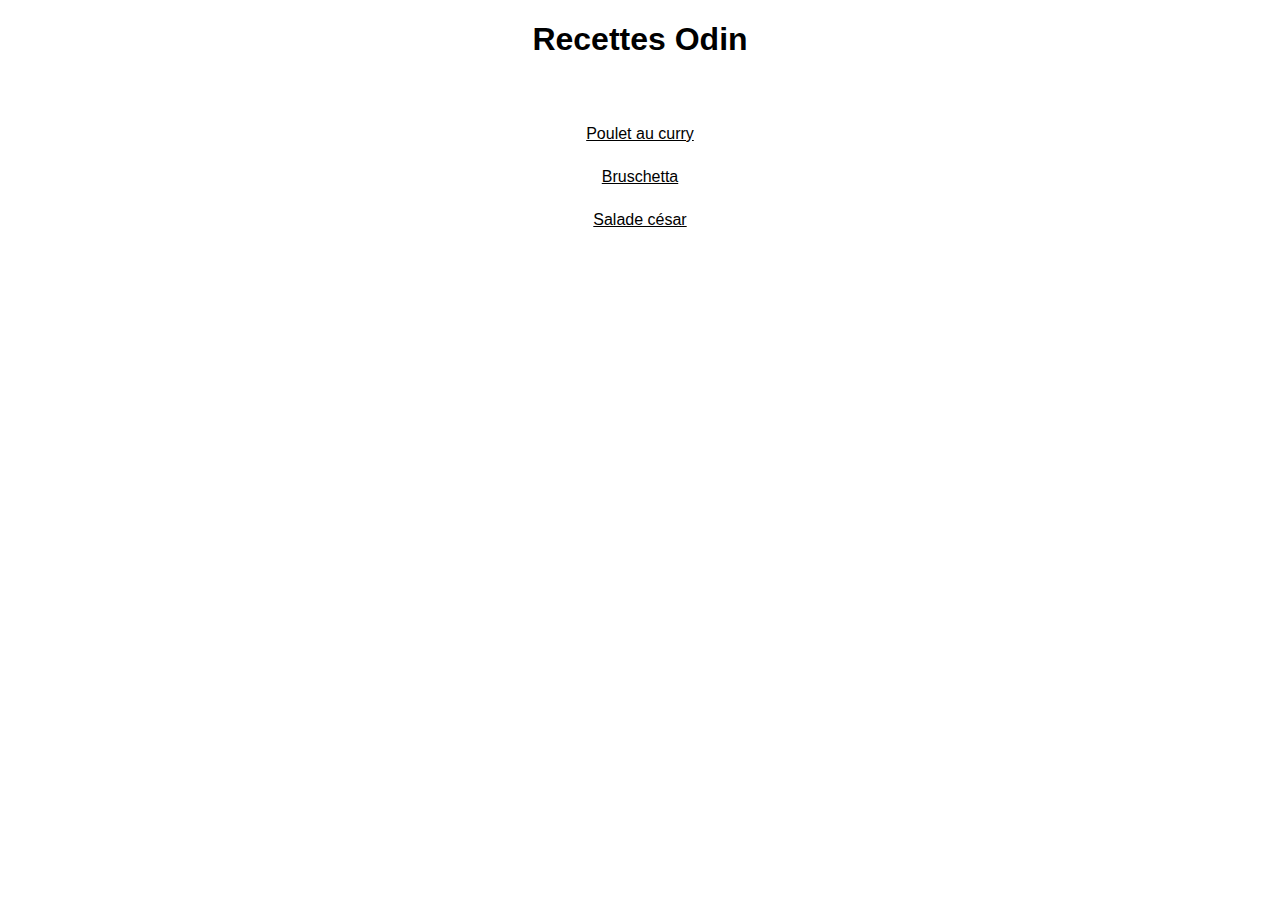
<file: index.html>
<!DOCTYPE html>
<html lang="fr">
<head>
    <meta charset="UTF-8">
    <meta name="viewport" content="width=device-width, initial-scale=1.0">
    <title>Document</title>
    <link rel="stylesheet" href="style.css">
</head>
<body>
    <h1>Recettes Odin</h1>
    <ul>
        <li><a href="./recipes/poulet_curry.html">Poulet au curry</a></li>
        <li><a href="./recipes/bruschetta.html">Bruschetta</a></li>
        <li><a href="./recipes/salade.html">Salade césar</a></li>
    </ul>
</body>
</html>
</file>
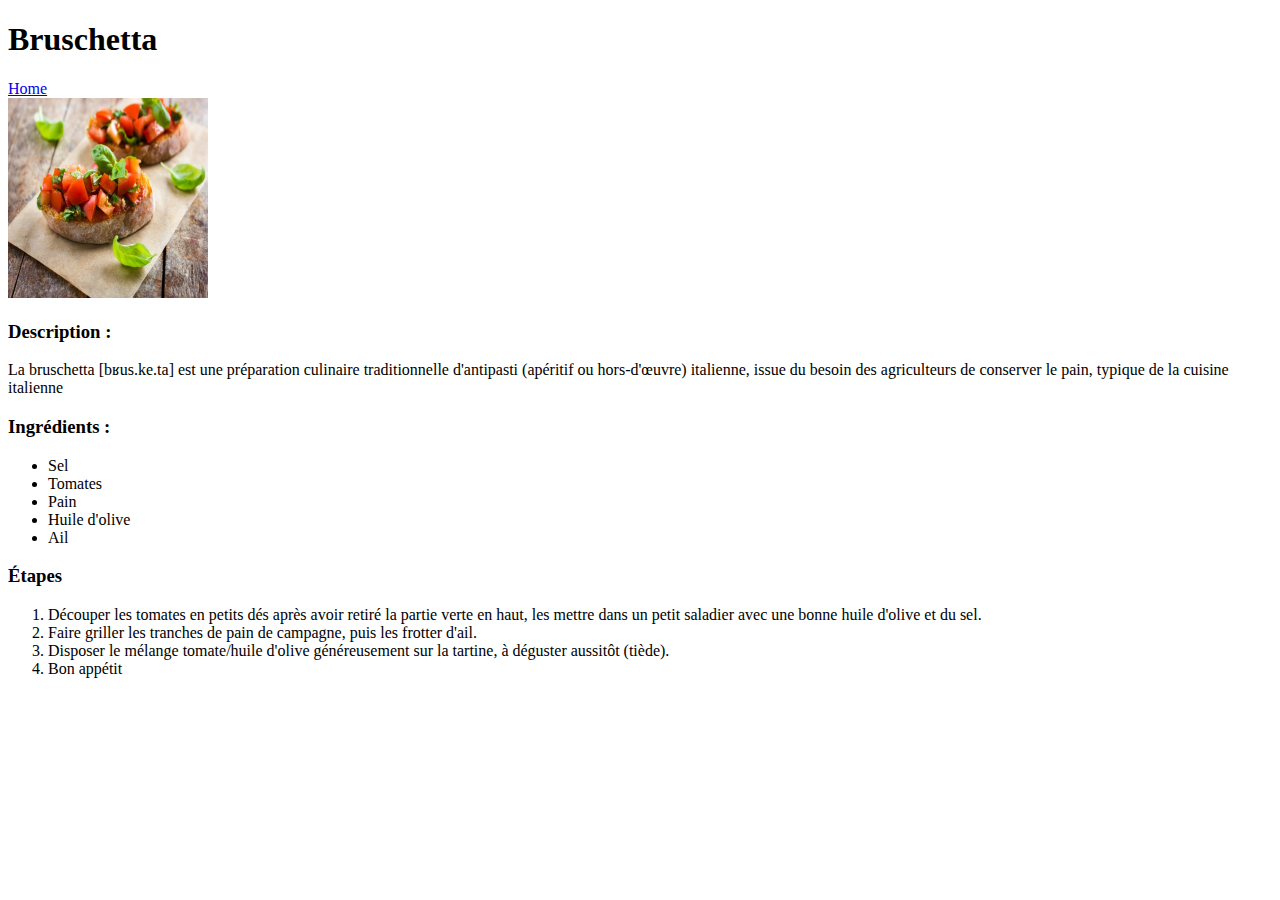
<file: recipes/bruschetta.html>
<!DOCTYPE html>
<html lang="fr">
<head>
    <meta charset="UTF-8">
    <meta name="viewport" content="width=device-width, initial-scale=1.0">
    <title>Document</title>
</head>
<body>
    <h1>Bruschetta</h1>
    <a href="../index.html">Home</a></br>

    <img src="./images/bruschetta.jpg" alt="Images bruschetta" height="200" width="200"/>
    
    <h3>Description :</h3>
    <p>La bruschetta [bʁus.ke.ta] est une préparation culinaire traditionnelle d'antipasti (apéritif ou hors-d'œuvre) italienne, issue du besoin des agriculteurs de conserver le pain, typique de la cuisine italienne</p>

    <h3>Ingrédients :</h3>
    <ul>
        <li>Sel</li>
        <li>Tomates</li>
        <li>Pain</li>
        <li>Huile d'olive</li>
        <li>Ail</li>
    </ul>

    <h3>Étapes</h3>
    <ol>
        <li>Découper les tomates en petits dés après avoir retiré la partie verte en haut, les mettre dans un petit saladier avec une bonne huile d'olive et du sel.</li>
        <li>Faire griller les tranches de pain de campagne, puis les frotter d'ail.</li>
        <li>Disposer le mélange tomate/huile d'olive généreusement sur la tartine, à déguster aussitôt (tiède).</li>
        <li>Bon appétit</li>
    </ol>
</body>
</html>
</file>
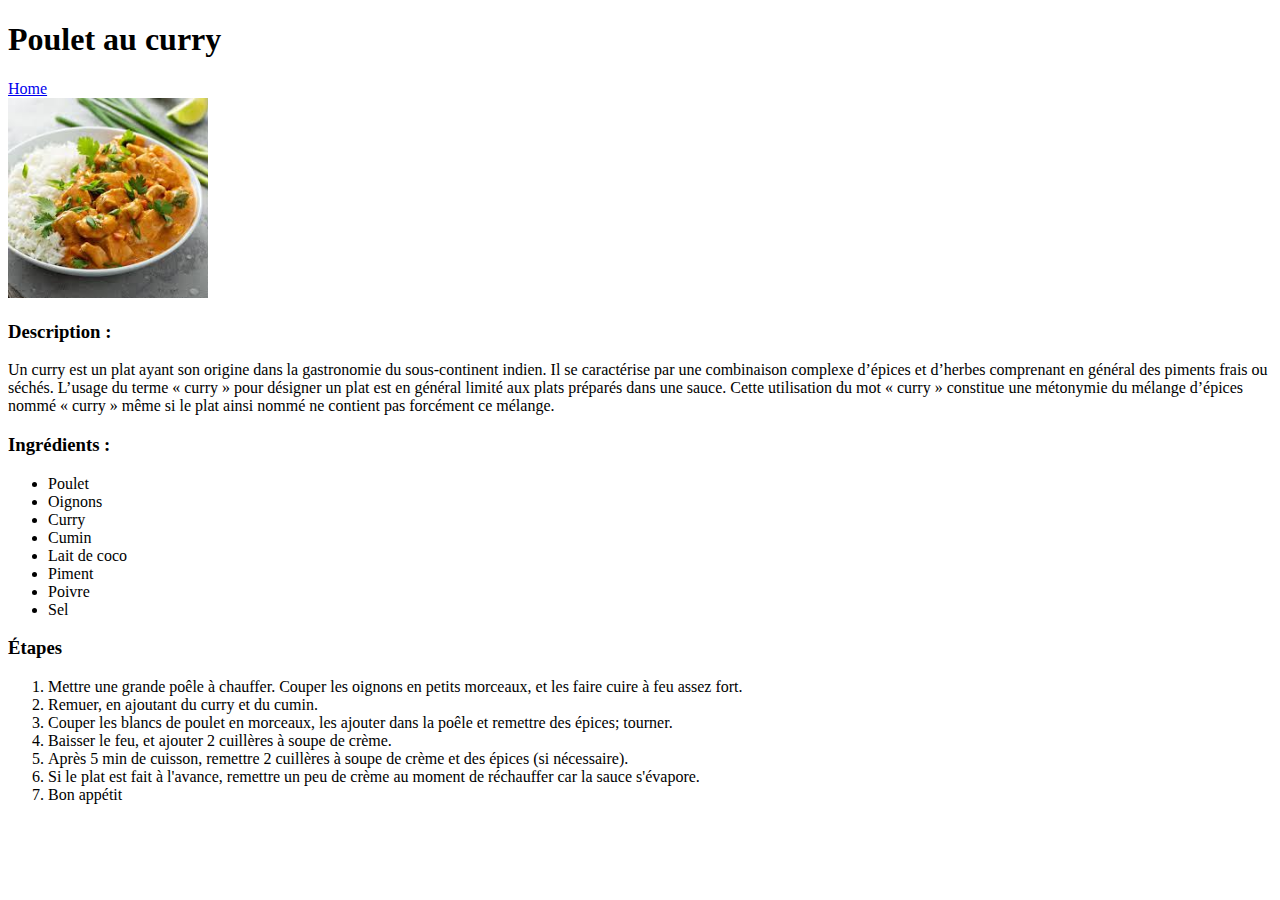
<file: recipes/poulet_curry.html>
<!DOCTYPE html>
<html lang="fr">
<head>
    <meta charset="UTF-8">
    <meta name="viewport" content="width=device-width, initial-scale=1.0">
    <title>Document</title>
</head>
<body>
    <h1>Poulet au curry</h1>
    <a href="../index.html">Home</a></br>

    <img src="./images/poulet_curry.jpg" alt="Images poulet au curry" height="200" width="200"/>

    <h3>Description :</h3>
    <p>Un curry est un plat ayant son origine dans la gastronomie du sous-continent indien. Il se caractérise par une combinaison complexe d’épices et d’herbes comprenant en général des piments frais ou séchés. L’usage du terme « curry » pour désigner un plat est en général limité aux plats préparés dans une sauce. Cette utilisation du mot « curry » constitue une métonymie du mélange d’épices nommé « curry » même si le plat ainsi nommé ne contient pas forcément ce mélange.</p>

    <h3>Ingrédients :</h3>
    <ul>
        <li>Poulet</li>
        <li>Oignons</li>
        <li>Curry</li>
        <li>Cumin</li>
        <li>Lait de coco</li>
        <li>Piment</li>
        <li>Poivre</li>
        <li>Sel</li>
    </ul>

    <h3>Étapes</h3>
    <ol>
        <li>Mettre une grande poêle à chauffer. Couper les oignons en petits morceaux, et les faire cuire à feu assez fort.</li>
        <li>Remuer, en ajoutant du curry et du cumin.</li>
        <li>Couper les blancs de poulet en morceaux, les ajouter dans la poêle et remettre des épices; tourner.</li>
        <li>Baisser le feu, et ajouter 2 cuillères à soupe de crème.</li>
        <li>Après 5 min de cuisson, remettre 2 cuillères à soupe de crème et des épices (si nécessaire).</li>
        <li>Si le plat est fait à l'avance, remettre un peu de crème au moment de réchauffer car la sauce s'évapore.</li>
        <li>Bon appétit</li>
    </ol>
</body>
</html>
</file>
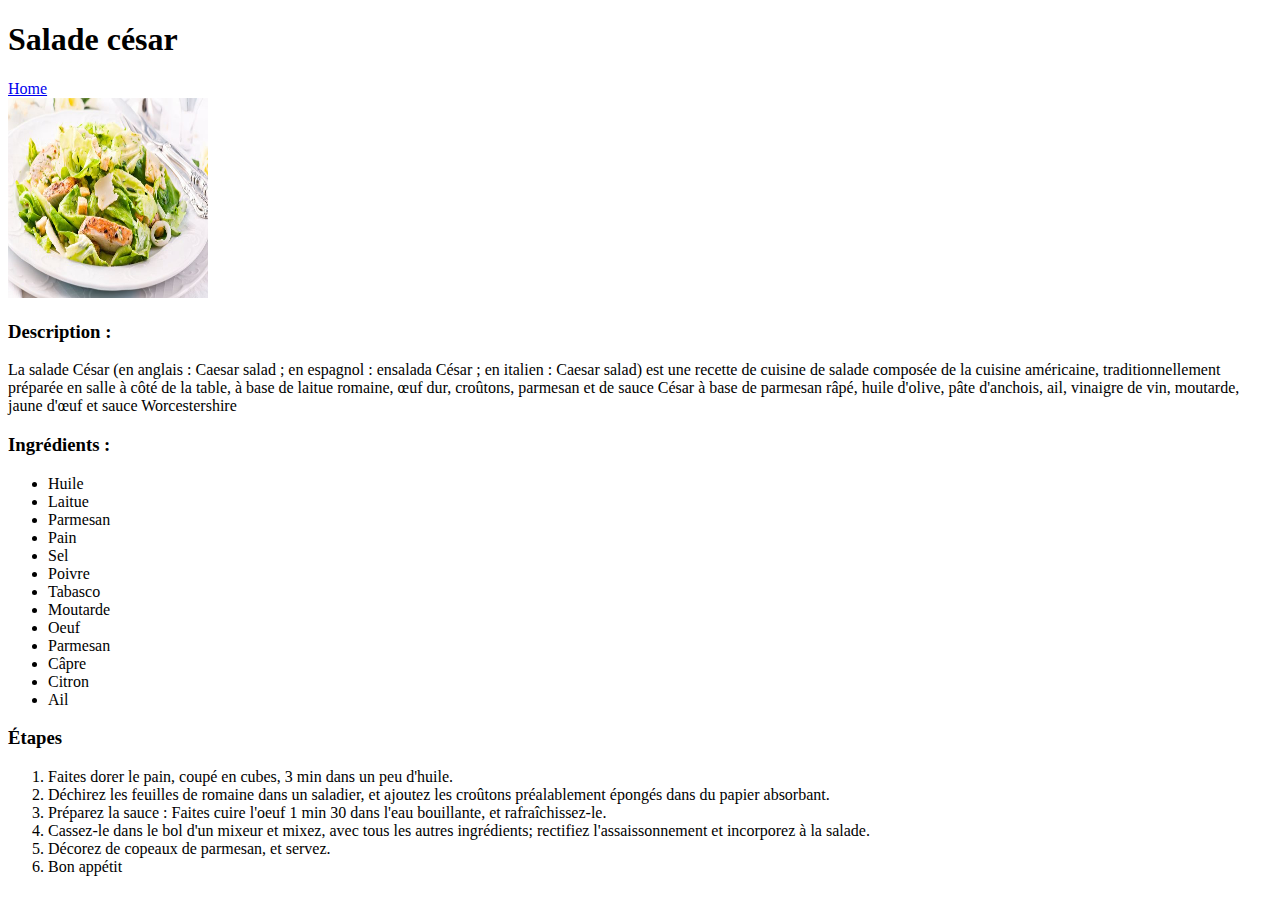
<file: recipes/salade.html>
<!DOCTYPE html>
<html lang="fr">
<head>
    <meta charset="UTF-8">
    <meta name="viewport" content="width=device-width, initial-scale=1.0">
    <title>Document</title>
</head>
<body>
    <h1>Salade césar</h1>
    <a href="../index.html">Home</a></br>

    <img src="./images/salade.jpg" alt="Images salade césar" height="200" width="200"/>
    
    <h3>Description :</h3>
    <p>La salade César (en anglais : Caesar salad ; en espagnol : ensalada César ; en italien : Caesar salad) est une recette de cuisine de salade composée de la cuisine américaine, traditionnellement préparée en salle à côté de la table, à base de laitue romaine, œuf dur, croûtons, parmesan et de sauce César à base de parmesan râpé, huile d'olive, pâte d'anchois, ail, vinaigre de vin, moutarde, jaune d'œuf et sauce Worcestershire</p>

    <h3>Ingrédients :</h3>
    <ul>
        <li>Huile</li>
        <li>Laitue</li>
        <li>Parmesan</li>
        <li>Pain</li>
        <li>Sel</li>
        <li>Poivre</li>
        <li>Tabasco</li>
        <li>Moutarde</li>
        <li>Oeuf</li>
        <li>Parmesan</li>
        <li>Câpre</li>
        <li>Citron</li>
        <li>Ail</li>
    </ul>

    <h3>Étapes</h3>
    <ol>
        <li>Faites dorer le pain, coupé en cubes, 3 min dans un peu d'huile.</li>
        <li>Déchirez les feuilles de romaine dans un saladier, et ajoutez les croûtons préalablement épongés dans du papier absorbant.</li>
        <li>Préparez la sauce : Faites cuire l'oeuf 1 min 30 dans l'eau bouillante, et rafraîchissez-le.</li>
        <li>Cassez-le dans le bol d'un mixeur et mixez, avec tous les autres ingrédients; rectifiez l'assaissonnement et incorporez à la salade.</li>
        <li>Décorez de copeaux de parmesan, et servez.</li>
        <li>Bon appétit</li>
    </ol>
</body>
</html>
</file>
<file: style.css>
* {
   font-family: sans-serif;
}

h1 {
    text-align: center;
}

ul {
    list-style-type: none;
    padding: 20px;
    margin: 20px;
}

li {
    margin: 25px;
    text-align: center;
}

a {
    color: black;
}
</file>
